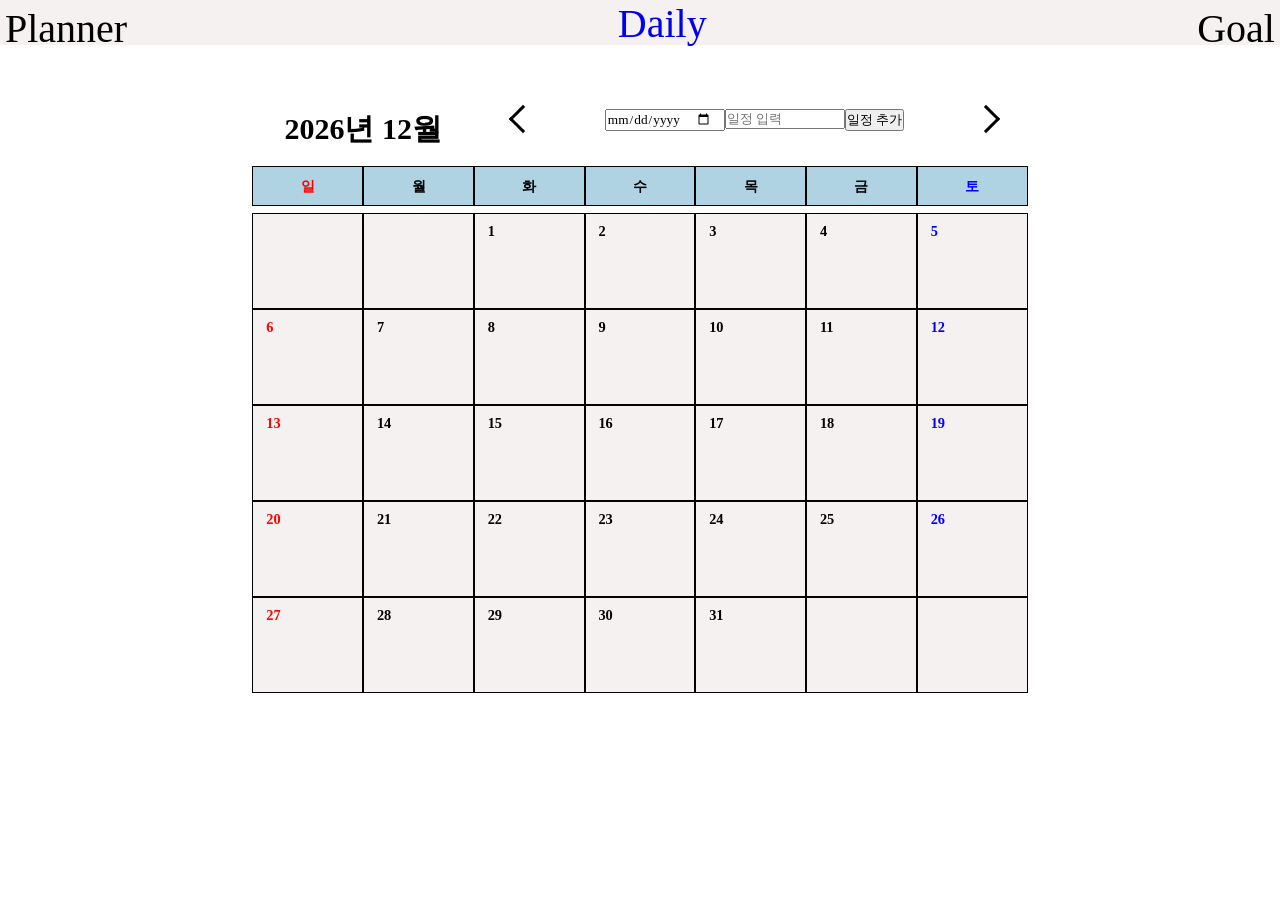
<file: Planner.html>
<!DOCTYPE html>
<html lang="ko">
    <head>
        <meta charset="utf-8">
        <title>Planner</title>
        <link rel="stylesheet" href="Planner.css">
        <link rel="stylesheet" href="Goal.css">
    </head>
    <body>
      <div class="nav1">
        <div class="menu1">Planner</div>
        <div><a href="todo.html"  class="menu2">Daily</a></div>
        <div class="menu3" onclick="toggleGoal()">Goal</div>
      </div>
      <div id="Goal" style="display: none;">
          <div class="nav2">
            <div>Goal</div>
          </div>
          <table class="top">
            <thead><tr><th>상위 목표</th></tr></thead>
            <tbody><tr><td>
              <input id="topitem" type="text" placeholder="목표 입력">
              <button type="button" onclick="addItem('topitem')">+</button>
            </td></tr></tbody>
          </table>
          <table class="middle">
            <thead><tr><th>중간 목표</th></tr></thead>
            <tbody><tr><td>
              <input id="middleitem" type="text" placeholder="목표 입력">
              <button type="button" onclick="addItem('middleitem')">+</button>
            </td></tr></tbody>
          </table>
          <table class="bottom">
            <thead><tr><th>하위 목표</th></tr></thead>
            <tbody><tr><td>
              <input id="bottomitem" type="text" placeholder="목표 입력">
              <button type="button" onclick="addItem('bottomitem')">+</button>
            </td></tr></tbody>
          </table>
      </div>
      
      <div class='rap'>
        <div class="header">
          <h2 class='dateTitle'></h2>
          <div class="btn prevDay"></div>
          <div>
            <input id="cho_date" type="date">
            <input id="eventInput" type="text" placeholder="일정 입력">
            <button class="addEventBtn" onclick="addEvent()">일정 추가</button>
          </div>
          <div class="btn nextDay"></div>
        </div>
        
        <div class="grid dateHead">
          <b><div style="color: red;">일</div></b>
          <b><div>월</div></b>
          <b><div>화</div></b>
          <b><div>수</div></b>
          <b><div>목</div></b>
          <b><div>금</div></b>
          <b><div style="color:blue;">토</div></b>
        </div>
    
        <div class="grid dateBoard"></div>
      </div>
      <script src="Planner.js"></script>
      <script src="Goal.js"></script>
    </body>
</html>
</file>
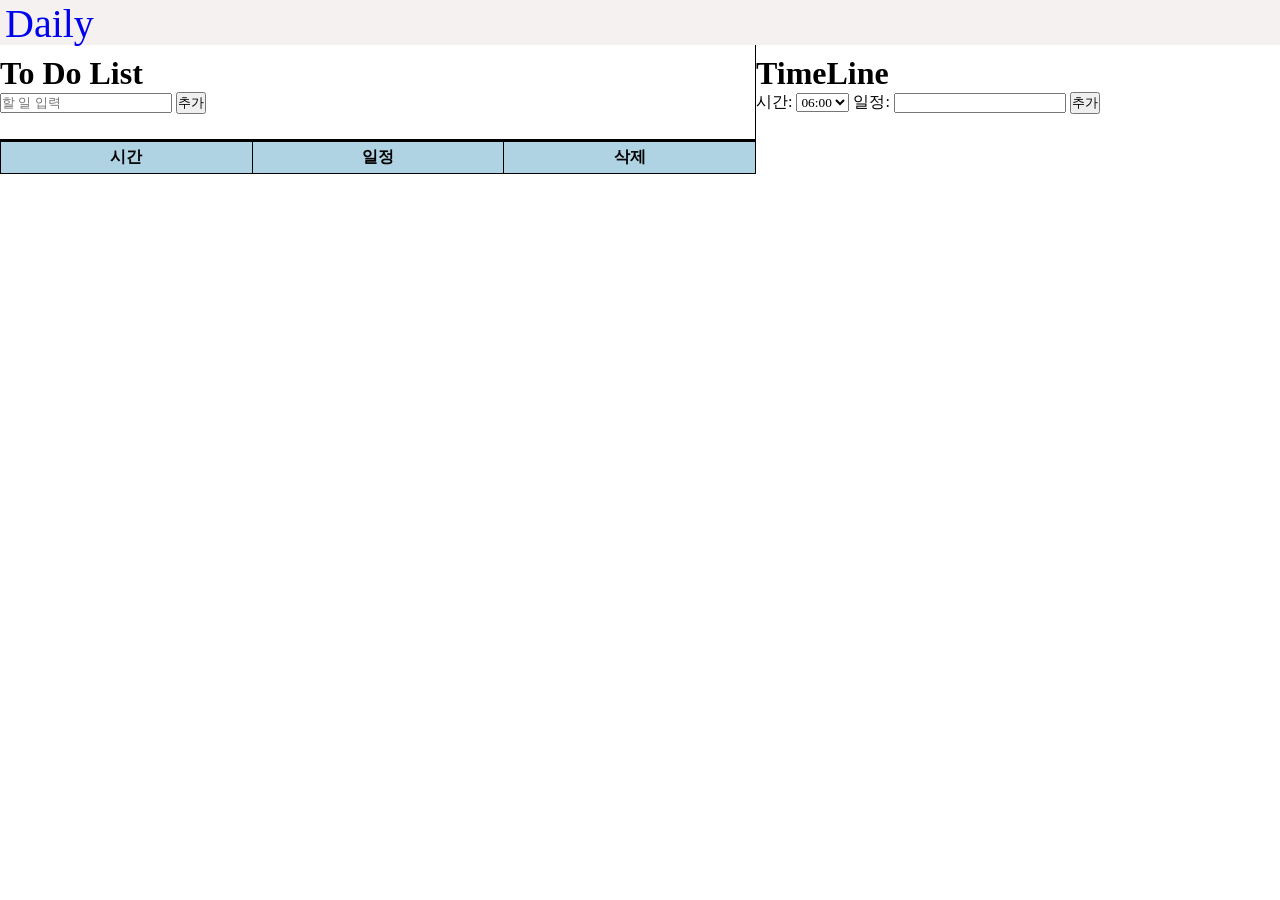
<file: todo.html>
<!DOCTYPE html>
<html lang="en">
<head>
    <meta charset="UTF-8">
    <meta name="viewport" content="width=device-width, initial-scale=1.0">
    <link rel="stylesheet" href="todo.css">
    <title>To Do List</title>
</head>
<body>
    <div class="nav1">
        <div><a href="Planner.html"  class="menu2">Daily</a></div>
      </div>
    
    <div class="container">
        <h1 class="todo">To Do List</h1>
        <input id="inputField" type="text" placeholder="할 일 입력">
        <button id="addToDo">추가</button>
        <div class="to-dos" id="toDoList"> </div>
    </div>
    <div class="time">
        <h1 class="tl">TimeLine</h1>
        <form id="scheduleForm">
            <label for="time">시간:</label>
            <select name="time" id="time">
                <option value="06:00">06:00</option>
                <option value="07:00">07:00</option>
                <option value="08:00">08:00</option>
                <option value="08:00">09:00</option>
                <option value="08:00">10:00</option>
                <option value="08:00">11:00</option>
                <option value="08:00">12:00</option>
                <option value="08:00">13:00</option>
                <option value="08:00">14:00</option>
                <option value="08:00">15:00</option>
                <option value="08:00">16:00</option>
                <option value="08:00">17:00</option>
                <option value="08:00">18:00</option>
                <option value="08:00">19:00</option>
                <option value="08:00">20:00</option>
                <option value="08:00">21:00</option>
                <option value="08:00">22:00</option>
                <option value="08:00">23:00</option>
                <option value="08:00">24:00</option>
                <option value="08:00">24:00</option>
                <option value="08:00">24:00</option>
                <option value="08:00">24:00</option>
                <option value="08:00">24:00</option>
                <option value="08:00">24:00</option>
                <!-- 나머지 시간 옵션들을 추가하세요 -->
            </select>
            <label for="event">일정:</label>
            <input type="text" name="event" id="event">
            <input type="button" value="추가" onclick="addSchedule()">
        </form>
        <br>
        <table id="scheduleTable">
            <thead>
                <tr>
                    <th>시간</th>
                    <th>일정</th>
                    <th>삭제</th>
                </tr>
            </thead>
            <tbody>
            </tbody>
        </table>
    </div>
    
    <script src="todo.js"> </script>
</body>
</html>
</file>
<file: Planner.css>
.nav1 {
  display: flex;
  justify-content: space-between;
  background-color: #F6F1F1;
  height: 45px;
  font-size: 40px;
}
.menu1, .menu2, .menu3{
  margin: 5px 5px;
  text-decoration: none;
}

* {
  margin: 0;
  padding: 0;
  list-style: none;
  box-sizing: border-box;  
  font-family: TAEBAEK milkyway;
}
/* 달력 */
.rap {
  max-width: 820px;
  padding: 0 1.4rem;
  margin: 3rem auto;
} 

.dateHead {
  margin-bottom: .4rem;
}

.dateHead div {
  background: #AFD3E2;
  color: black;
  text-align: center;
  border: 1px solid black;
}

.grid {
  display: grid;
  grid-template-columns: repeat(7, 1fr);

}

.grid div {
  padding: .6rem;
  font-size: .9rem;
  cursor: pointer;
}

.dateBoard div {
  color: black;
  font-weight: bold;
  min-height: 6rem;
  padding: .6rem .8rem;
  border: 1px solid black;
  background-color: #F6F1F1;
}

.noColor {
  background: #eee;
}

.header {
  display: flex;
  justify-content: space-between;
  padding: 1rem 2rem;
}

.btn {
display: block;
width: 20px;
height: 20px;
border: 3px solid #000;
border-width: 3px 3px 0 0;
cursor: pointer;
}

.prevDay {
  transform: rotate(-135deg);
}

.nextDay {
  transform: rotate(45deg);
}

.dateBoard div p {
  font-weight: normal;
  margin-top: .2rem;
}

.dateTitle{
  font-size: 30px;
}

.grid.dateBoard div:nth-child(7n+1) {
  color: red;
}

.grid.dateBoard div:nth-child(7n) {
  color: blue;
}
</file>
<file: Goal.css>
.nav2{
    display: flex;
    justify-content: space-between;
    background-color: #F6F1F1;
    width: 100%;
    height: 21px;
    font-size: 15px;
}
.menu{
    margin: 10px 5px;
}

.top{
    position: absolute;
    background-color: #F6F1F1;
    width: 135px;
    height: 110px;
    right: 239px;
    top: 95px;
}

.middle{
    position: absolute;
    background-color: #F6F1F1;
    width: 135px;
    height: 110px;
    right: 31px;
    top: 142px;
}

.bottom{
    position: absolute;
    background-color: #F6F1F1;
    width: 135px;
    height: 110px;
    right: 192px;
    top: 230px;
}

th{
    background-color: #AFD3E2;
    width: 100%;
    height: 20px;
    text-align: center;
    font-weight: normal;
}

input{
    display: flex;
    float: left;
    width: 120px;
}

button{
    display: flex;
    float: left;
}

#Goal{
    display: flex;
    float: right;
    width: 400px;
    height: 300px;
    border: 1px solid black;
}
</file>
<file: todo.css>
.nav1 {
    display: flex;
    justify-content: space-between;
    background-color: #F6F1F1;
    height: 45px;
    font-size: 40px;
}
.menu2{
     margin: 5px 5px;
     text-decoration: none;
}
  
* {
    margin: 0;
    padding: 0;
    list-style: none;
    box-sizing: border-box;  
    font-family: TAEBAEK milkyway;
}

.container {
    width: 756px;
    float: left;
    border-right: 1px solid black;
}

.todo{
    margin-top: 10px;
}

.tl{
    margin-top: 10px;
}

#inputFiled {
    width: 300px;
    height: 46px;
    border: 1px solid black;
    outline: none;
    font-size: 25px;
    vertical-align: middle;
    text-align: center;
}

.to-dos {
    margin-top:25px;
    text-align: center;
    border: 1px solid black;
    background-color: #F6F1F1;
}
table {
    border-collapse: collapse;
}

th, td {
    border: 1px solid black;
    padding: 5px;
}

thead{
    background-color: #AFD3E2;
}
tbody{
    background-color: #F6F1F1;
}

#scheduleTable{
    width: 756px;
}
</file>
